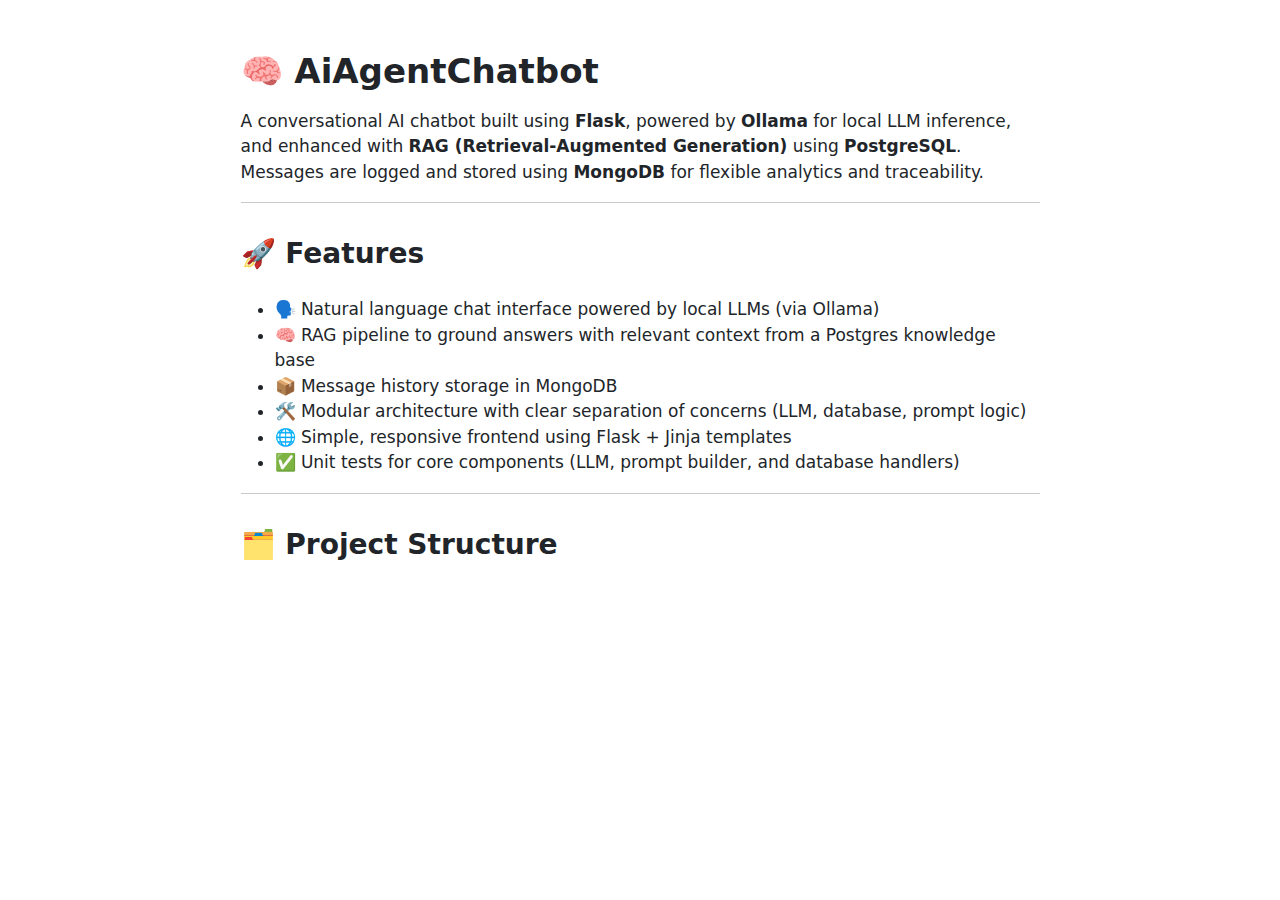
<file: README.html>
<!DOCTYPE html>
<html xmlns="http://www.w3.org/1999/xhtml" lang="en" xml:lang="en"><head>

<meta charset="utf-8">
<meta name="generator" content="quarto-1.6.40">

<meta name="viewport" content="width=device-width, initial-scale=1.0, user-scalable=yes">


<title>readme</title>
<style>
code{white-space: pre-wrap;}
span.smallcaps{font-variant: small-caps;}
div.columns{display: flex; gap: min(4vw, 1.5em);}
div.column{flex: auto; overflow-x: auto;}
div.hanging-indent{margin-left: 1.5em; text-indent: -1.5em;}
ul.task-list{list-style: none;}
ul.task-list li input[type="checkbox"] {
  width: 0.8em;
  margin: 0 0.8em 0.2em -1em; /* quarto-specific, see https://github.com/quarto-dev/quarto-cli/issues/4556 */ 
  vertical-align: middle;
}
</style>


<script src="README_files/libs/clipboard/clipboard.min.js"></script>
<script src="README_files/libs/quarto-html/quarto.js"></script>
<script src="README_files/libs/quarto-html/popper.min.js"></script>
<script src="README_files/libs/quarto-html/tippy.umd.min.js"></script>
<script src="README_files/libs/quarto-html/anchor.min.js"></script>
<link href="README_files/libs/quarto-html/tippy.css" rel="stylesheet">
<link href="README_files/libs/quarto-html/quarto-syntax-highlighting-549806ee2085284f45b00abea8c6df48.css" rel="stylesheet" id="quarto-text-highlighting-styles">
<script src="README_files/libs/bootstrap/bootstrap.min.js"></script>
<link href="README_files/libs/bootstrap/bootstrap-icons.css" rel="stylesheet">
<link href="README_files/libs/bootstrap/bootstrap-8a79a254b8e706d3c925cde0a310d4f0.min.css" rel="stylesheet" append-hash="true" id="quarto-bootstrap" data-mode="light">


</head>

<body class="fullcontent">

<div id="quarto-content" class="page-columns page-rows-contents page-layout-article">

<main class="content" id="quarto-document-content">




<section id="aiagentchatbot" class="level1">
<h1>🧠 AiAgentChatbot</h1>
<p>A conversational AI chatbot built using <strong>Flask</strong>, powered by <strong>Ollama</strong> for local LLM inference, and enhanced with <strong>RAG (Retrieval-Augmented Generation)</strong> using <strong>PostgreSQL</strong>. Messages are logged and stored using <strong>MongoDB</strong> for flexible analytics and traceability.</p>
<hr>
<section id="features" class="level2">
<h2 class="anchored" data-anchor-id="features">🚀 Features</h2>
<ul>
<li>🗣️ Natural language chat interface powered by local LLMs (via Ollama)</li>
<li>🧠 RAG pipeline to ground answers with relevant context from a Postgres knowledge base</li>
<li>📦 Message history storage in MongoDB</li>
<li>🛠️ Modular architecture with clear separation of concerns (LLM, database, prompt logic)</li>
<li>🌐 Simple, responsive frontend using Flask + Jinja templates</li>
<li>✅ Unit tests for core components (LLM, prompt builder, and database handlers)</li>
</ul>
<hr>
</section>
<section id="project-structure" class="level2">
<h2 class="anchored" data-anchor-id="project-structure">🗂️ Project Structure</h2>
</section>
</section>

</main>
<!-- /main column -->
<script id="quarto-html-after-body" type="application/javascript">
window.document.addEventListener("DOMContentLoaded", function (event) {
  const toggleBodyColorMode = (bsSheetEl) => {
    const mode = bsSheetEl.getAttribute("data-mode");
    const bodyEl = window.document.querySelector("body");
    if (mode === "dark") {
      bodyEl.classList.add("quarto-dark");
      bodyEl.classList.remove("quarto-light");
    } else {
      bodyEl.classList.add("quarto-light");
      bodyEl.classList.remove("quarto-dark");
    }
  }
  const toggleBodyColorPrimary = () => {
    const bsSheetEl = window.document.querySelector("link#quarto-bootstrap");
    if (bsSheetEl) {
      toggleBodyColorMode(bsSheetEl);
    }
  }
  toggleBodyColorPrimary();  
  const icon = "";
  const anchorJS = new window.AnchorJS();
  anchorJS.options = {
    placement: 'right',
    icon: icon
  };
  anchorJS.add('.anchored');
  const isCodeAnnotation = (el) => {
    for (const clz of el.classList) {
      if (clz.startsWith('code-annotation-')) {                     
        return true;
      }
    }
    return false;
  }
  const onCopySuccess = function(e) {
    // button target
    const button = e.trigger;
    // don't keep focus
    button.blur();
    // flash "checked"
    button.classList.add('code-copy-button-checked');
    var currentTitle = button.getAttribute("title");
    button.setAttribute("title", "Copied!");
    let tooltip;
    if (window.bootstrap) {
      button.setAttribute("data-bs-toggle", "tooltip");
      button.setAttribute("data-bs-placement", "left");
      button.setAttribute("data-bs-title", "Copied!");
      tooltip = new bootstrap.Tooltip(button, 
        { trigger: "manual", 
          customClass: "code-copy-button-tooltip",
          offset: [0, -8]});
      tooltip.show();    
    }
    setTimeout(function() {
      if (tooltip) {
        tooltip.hide();
        button.removeAttribute("data-bs-title");
        button.removeAttribute("data-bs-toggle");
        button.removeAttribute("data-bs-placement");
      }
      button.setAttribute("title", currentTitle);
      button.classList.remove('code-copy-button-checked');
    }, 1000);
    // clear code selection
    e.clearSelection();
  }
  const getTextToCopy = function(trigger) {
      const codeEl = trigger.previousElementSibling.cloneNode(true);
      for (const childEl of codeEl.children) {
        if (isCodeAnnotation(childEl)) {
          childEl.remove();
        }
      }
      return codeEl.innerText;
  }
  const clipboard = new window.ClipboardJS('.code-copy-button:not([data-in-quarto-modal])', {
    text: getTextToCopy
  });
  clipboard.on('success', onCopySuccess);
  if (window.document.getElementById('quarto-embedded-source-code-modal')) {
    const clipboardModal = new window.ClipboardJS('.code-copy-button[data-in-quarto-modal]', {
      text: getTextToCopy,
      container: window.document.getElementById('quarto-embedded-source-code-modal')
    });
    clipboardModal.on('success', onCopySuccess);
  }
    var localhostRegex = new RegExp(/^(?:http|https):\/\/localhost\:?[0-9]*\//);
    var mailtoRegex = new RegExp(/^mailto:/);
      var filterRegex = new RegExp('/' + window.location.host + '/');
    var isInternal = (href) => {
        return filterRegex.test(href) || localhostRegex.test(href) || mailtoRegex.test(href);
    }
    // Inspect non-navigation links and adorn them if external
 	var links = window.document.querySelectorAll('a[href]:not(.nav-link):not(.navbar-brand):not(.toc-action):not(.sidebar-link):not(.sidebar-item-toggle):not(.pagination-link):not(.no-external):not([aria-hidden]):not(.dropdown-item):not(.quarto-navigation-tool):not(.about-link)');
    for (var i=0; i<links.length; i++) {
      const link = links[i];
      if (!isInternal(link.href)) {
        // undo the damage that might have been done by quarto-nav.js in the case of
        // links that we want to consider external
        if (link.dataset.originalHref !== undefined) {
          link.href = link.dataset.originalHref;
        }
      }
    }
  function tippyHover(el, contentFn, onTriggerFn, onUntriggerFn) {
    const config = {
      allowHTML: true,
      maxWidth: 500,
      delay: 100,
      arrow: false,
      appendTo: function(el) {
          return el.parentElement;
      },
      interactive: true,
      interactiveBorder: 10,
      theme: 'quarto',
      placement: 'bottom-start',
    };
    if (contentFn) {
      config.content = contentFn;
    }
    if (onTriggerFn) {
      config.onTrigger = onTriggerFn;
    }
    if (onUntriggerFn) {
      config.onUntrigger = onUntriggerFn;
    }
    window.tippy(el, config); 
  }
  const noterefs = window.document.querySelectorAll('a[role="doc-noteref"]');
  for (var i=0; i<noterefs.length; i++) {
    const ref = noterefs[i];
    tippyHover(ref, function() {
      // use id or data attribute instead here
      let href = ref.getAttribute('data-footnote-href') || ref.getAttribute('href');
      try { href = new URL(href).hash; } catch {}
      const id = href.replace(/^#\/?/, "");
      const note = window.document.getElementById(id);
      if (note) {
        return note.innerHTML;
      } else {
        return "";
      }
    });
  }
  const xrefs = window.document.querySelectorAll('a.quarto-xref');
  const processXRef = (id, note) => {
    // Strip column container classes
    const stripColumnClz = (el) => {
      el.classList.remove("page-full", "page-columns");
      if (el.children) {
        for (const child of el.children) {
          stripColumnClz(child);
        }
      }
    }
    stripColumnClz(note)
    if (id === null || id.startsWith('sec-')) {
      // Special case sections, only their first couple elements
      const container = document.createElement("div");
      if (note.children && note.children.length > 2) {
        container.appendChild(note.children[0].cloneNode(true));
        for (let i = 1; i < note.children.length; i++) {
          const child = note.children[i];
          if (child.tagName === "P" && child.innerText === "") {
            continue;
          } else {
            container.appendChild(child.cloneNode(true));
            break;
          }
        }
        if (window.Quarto?.typesetMath) {
          window.Quarto.typesetMath(container);
        }
        return container.innerHTML
      } else {
        if (window.Quarto?.typesetMath) {
          window.Quarto.typesetMath(note);
        }
        return note.innerHTML;
      }
    } else {
      // Remove any anchor links if they are present
      const anchorLink = note.querySelector('a.anchorjs-link');
      if (anchorLink) {
        anchorLink.remove();
      }
      if (window.Quarto?.typesetMath) {
        window.Quarto.typesetMath(note);
      }
      if (note.classList.contains("callout")) {
        return note.outerHTML;
      } else {
        return note.innerHTML;
      }
    }
  }
  for (var i=0; i<xrefs.length; i++) {
    const xref = xrefs[i];
    tippyHover(xref, undefined, function(instance) {
      instance.disable();
      let url = xref.getAttribute('href');
      let hash = undefined; 
      if (url.startsWith('#')) {
        hash = url;
      } else {
        try { hash = new URL(url).hash; } catch {}
      }
      if (hash) {
        const id = hash.replace(/^#\/?/, "");
        const note = window.document.getElementById(id);
        if (note !== null) {
          try {
            const html = processXRef(id, note.cloneNode(true));
            instance.setContent(html);
          } finally {
            instance.enable();
            instance.show();
          }
        } else {
          // See if we can fetch this
          fetch(url.split('#')[0])
          .then(res => res.text())
          .then(html => {
            const parser = new DOMParser();
            const htmlDoc = parser.parseFromString(html, "text/html");
            const note = htmlDoc.getElementById(id);
            if (note !== null) {
              const html = processXRef(id, note);
              instance.setContent(html);
            } 
          }).finally(() => {
            instance.enable();
            instance.show();
          });
        }
      } else {
        // See if we can fetch a full url (with no hash to target)
        // This is a special case and we should probably do some content thinning / targeting
        fetch(url)
        .then(res => res.text())
        .then(html => {
          const parser = new DOMParser();
          const htmlDoc = parser.parseFromString(html, "text/html");
          const note = htmlDoc.querySelector('main.content');
          if (note !== null) {
            // This should only happen for chapter cross references
            // (since there is no id in the URL)
            // remove the first header
            if (note.children.length > 0 && note.children[0].tagName === "HEADER") {
              note.children[0].remove();
            }
            const html = processXRef(null, note);
            instance.setContent(html);
          } 
        }).finally(() => {
          instance.enable();
          instance.show();
        });
      }
    }, function(instance) {
    });
  }
      let selectedAnnoteEl;
      const selectorForAnnotation = ( cell, annotation) => {
        let cellAttr = 'data-code-cell="' + cell + '"';
        let lineAttr = 'data-code-annotation="' +  annotation + '"';
        const selector = 'span[' + cellAttr + '][' + lineAttr + ']';
        return selector;
      }
      const selectCodeLines = (annoteEl) => {
        const doc = window.document;
        const targetCell = annoteEl.getAttribute("data-target-cell");
        const targetAnnotation = annoteEl.getAttribute("data-target-annotation");
        const annoteSpan = window.document.querySelector(selectorForAnnotation(targetCell, targetAnnotation));
        const lines = annoteSpan.getAttribute("data-code-lines").split(",");
        const lineIds = lines.map((line) => {
          return targetCell + "-" + line;
        })
        let top = null;
        let height = null;
        let parent = null;
        if (lineIds.length > 0) {
            //compute the position of the single el (top and bottom and make a div)
            const el = window.document.getElementById(lineIds[0]);
            top = el.offsetTop;
            height = el.offsetHeight;
            parent = el.parentElement.parentElement;
          if (lineIds.length > 1) {
            const lastEl = window.document.getElementById(lineIds[lineIds.length - 1]);
            const bottom = lastEl.offsetTop + lastEl.offsetHeight;
            height = bottom - top;
          }
          if (top !== null && height !== null && parent !== null) {
            // cook up a div (if necessary) and position it 
            let div = window.document.getElementById("code-annotation-line-highlight");
            if (div === null) {
              div = window.document.createElement("div");
              div.setAttribute("id", "code-annotation-line-highlight");
              div.style.position = 'absolute';
              parent.appendChild(div);
            }
            div.style.top = top - 2 + "px";
            div.style.height = height + 4 + "px";
            div.style.left = 0;
            let gutterDiv = window.document.getElementById("code-annotation-line-highlight-gutter");
            if (gutterDiv === null) {
              gutterDiv = window.document.createElement("div");
              gutterDiv.setAttribute("id", "code-annotation-line-highlight-gutter");
              gutterDiv.style.position = 'absolute';
              const codeCell = window.document.getElementById(targetCell);
              const gutter = codeCell.querySelector('.code-annotation-gutter');
              gutter.appendChild(gutterDiv);
            }
            gutterDiv.style.top = top - 2 + "px";
            gutterDiv.style.height = height + 4 + "px";
          }
          selectedAnnoteEl = annoteEl;
        }
      };
      const unselectCodeLines = () => {
        const elementsIds = ["code-annotation-line-highlight", "code-annotation-line-highlight-gutter"];
        elementsIds.forEach((elId) => {
          const div = window.document.getElementById(elId);
          if (div) {
            div.remove();
          }
        });
        selectedAnnoteEl = undefined;
      };
        // Handle positioning of the toggle
    window.addEventListener(
      "resize",
      throttle(() => {
        elRect = undefined;
        if (selectedAnnoteEl) {
          selectCodeLines(selectedAnnoteEl);
        }
      }, 10)
    );
    function throttle(fn, ms) {
    let throttle = false;
    let timer;
      return (...args) => {
        if(!throttle) { // first call gets through
            fn.apply(this, args);
            throttle = true;
        } else { // all the others get throttled
            if(timer) clearTimeout(timer); // cancel #2
            timer = setTimeout(() => {
              fn.apply(this, args);
              timer = throttle = false;
            }, ms);
        }
      };
    }
      // Attach click handler to the DT
      const annoteDls = window.document.querySelectorAll('dt[data-target-cell]');
      for (const annoteDlNode of annoteDls) {
        annoteDlNode.addEventListener('click', (event) => {
          const clickedEl = event.target;
          if (clickedEl !== selectedAnnoteEl) {
            unselectCodeLines();
            const activeEl = window.document.querySelector('dt[data-target-cell].code-annotation-active');
            if (activeEl) {
              activeEl.classList.remove('code-annotation-active');
            }
            selectCodeLines(clickedEl);
            clickedEl.classList.add('code-annotation-active');
          } else {
            // Unselect the line
            unselectCodeLines();
            clickedEl.classList.remove('code-annotation-active');
          }
        });
      }
  const findCites = (el) => {
    const parentEl = el.parentElement;
    if (parentEl) {
      const cites = parentEl.dataset.cites;
      if (cites) {
        return {
          el,
          cites: cites.split(' ')
        };
      } else {
        return findCites(el.parentElement)
      }
    } else {
      return undefined;
    }
  };
  var bibliorefs = window.document.querySelectorAll('a[role="doc-biblioref"]');
  for (var i=0; i<bibliorefs.length; i++) {
    const ref = bibliorefs[i];
    const citeInfo = findCites(ref);
    if (citeInfo) {
      tippyHover(citeInfo.el, function() {
        var popup = window.document.createElement('div');
        citeInfo.cites.forEach(function(cite) {
          var citeDiv = window.document.createElement('div');
          citeDiv.classList.add('hanging-indent');
          citeDiv.classList.add('csl-entry');
          var biblioDiv = window.document.getElementById('ref-' + cite);
          if (biblioDiv) {
            citeDiv.innerHTML = biblioDiv.innerHTML;
          }
          popup.appendChild(citeDiv);
        });
        return popup.innerHTML;
      });
    }
  }
});
</script>
</div> <!-- /content -->




</body></html>
</file>
<file: README_files/libs/quarto-html/tippy.css>
.tippy-box[data-animation=fade][data-state=hidden]{opacity:0}[data-tippy-root]{max-width:calc(100vw - 10px)}.tippy-box{position:relative;background-color:#333;color:#fff;border-radius:4px;font-size:14px;line-height:1.4;white-space:normal;outline:0;transition-property:transform,visibility,opacity}.tippy-box[data-placement^=top]>.tippy-arrow{bottom:0}.tippy-box[data-placement^=top]>.tippy-arrow:before{bottom:-7px;left:0;border-width:8px 8px 0;border-top-color:initial;transform-origin:center top}.tippy-box[data-placement^=bottom]>.tippy-arrow{top:0}.tippy-box[data-placement^=bottom]>.tippy-arrow:before{top:-7px;left:0;border-width:0 8px 8px;border-bottom-color:initial;transform-origin:center bottom}.tippy-box[data-placement^=left]>.tippy-arrow{right:0}.tippy-box[data-placement^=left]>.tippy-arrow:before{border-width:8px 0 8px 8px;border-left-color:initial;right:-7px;transform-origin:center left}.tippy-box[data-placement^=right]>.tippy-arrow{left:0}.tippy-box[data-placement^=right]>.tippy-arrow:before{left:-7px;border-width:8px 8px 8px 0;border-right-color:initial;transform-origin:center right}.tippy-box[data-inertia][data-state=visible]{transition-timing-function:cubic-bezier(.54,1.5,.38,1.11)}.tippy-arrow{width:16px;height:16px;color:#333}.tippy-arrow:before{content:"";position:absolute;border-color:transparent;border-style:solid}.tippy-content{position:relative;padding:5px 9px;z-index:1}
</file>
<file: README_files/libs/quarto-html/quarto-syntax-highlighting-549806ee2085284f45b00abea8c6df48.css>
/* quarto syntax highlight colors */
:root {
  --quarto-hl-ot-color: #003B4F;
  --quarto-hl-at-color: #657422;
  --quarto-hl-ss-color: #20794D;
  --quarto-hl-an-color: #5E5E5E;
  --quarto-hl-fu-color: #4758AB;
  --quarto-hl-st-color: #20794D;
  --quarto-hl-cf-color: #003B4F;
  --quarto-hl-op-color: #5E5E5E;
  --quarto-hl-er-color: #AD0000;
  --quarto-hl-bn-color: #AD0000;
  --quarto-hl-al-color: #AD0000;
  --quarto-hl-va-color: #111111;
  --quarto-hl-bu-color: inherit;
  --quarto-hl-ex-color: inherit;
  --quarto-hl-pp-color: #AD0000;
  --quarto-hl-in-color: #5E5E5E;
  --quarto-hl-vs-color: #20794D;
  --quarto-hl-wa-color: #5E5E5E;
  --quarto-hl-do-color: #5E5E5E;
  --quarto-hl-im-color: #00769E;
  --quarto-hl-ch-color: #20794D;
  --quarto-hl-dt-color: #AD0000;
  --quarto-hl-fl-color: #AD0000;
  --quarto-hl-co-color: #5E5E5E;
  --quarto-hl-cv-color: #5E5E5E;
  --quarto-hl-cn-color: #8f5902;
  --quarto-hl-sc-color: #5E5E5E;
  --quarto-hl-dv-color: #AD0000;
  --quarto-hl-kw-color: #003B4F;
}

/* other quarto variables */
:root {
  --quarto-font-monospace: SFMono-Regular, Menlo, Monaco, Consolas, "Liberation Mono", "Courier New", monospace;
}

pre > code.sourceCode > span {
  color: #003B4F;
}

code span {
  color: #003B4F;
}

code.sourceCode > span {
  color: #003B4F;
}

div.sourceCode,
div.sourceCode pre.sourceCode {
  color: #003B4F;
}

code span.ot {
  color: #003B4F;
  font-style: inherit;
}

code span.at {
  color: #657422;
  font-style: inherit;
}

code span.ss {
  color: #20794D;
  font-style: inherit;
}

code span.an {
  color: #5E5E5E;
  font-style: inherit;
}

code span.fu {
  color: #4758AB;
  font-style: inherit;
}

code span.st {
  color: #20794D;
  font-style: inherit;
}

code span.cf {
  color: #003B4F;
  font-weight: bold;
  font-style: inherit;
}

code span.op {
  color: #5E5E5E;
  font-style: inherit;
}

code span.er {
  color: #AD0000;
  font-style: inherit;
}

code span.bn {
  color: #AD0000;
  font-style: inherit;
}

code span.al {
  color: #AD0000;
  font-style: inherit;
}

code span.va {
  color: #111111;
  font-style: inherit;
}

code span.bu {
  font-style: inherit;
}

code span.ex {
  font-style: inherit;
}

code span.pp {
  color: #AD0000;
  font-style: inherit;
}

code span.in {
  color: #5E5E5E;
  font-style: inherit;
}

code span.vs {
  color: #20794D;
  font-style: inherit;
}

code span.wa {
  color: #5E5E5E;
  font-style: italic;
}

code span.do {
  color: #5E5E5E;
  font-style: italic;
}

code span.im {
  color: #00769E;
  font-style: inherit;
}

code span.ch {
  color: #20794D;
  font-style: inherit;
}

code span.dt {
  color: #AD0000;
  font-style: inherit;
}

code span.fl {
  color: #AD0000;
  font-style: inherit;
}

code span.co {
  color: #5E5E5E;
  font-style: inherit;
}

code span.cv {
  color: #5E5E5E;
  font-style: italic;
}

code span.cn {
  color: #8f5902;
  font-style: inherit;
}

code span.sc {
  color: #5E5E5E;
  font-style: inherit;
}

code span.dv {
  color: #AD0000;
  font-style: inherit;
}

code span.kw {
  color: #003B4F;
  font-weight: bold;
  font-style: inherit;
}

.prevent-inlining {
  content: "</";
}

/*# sourceMappingURL=ae99138f4fbc2fb4c9f5e5cd69c22459.css.map */
</file>
